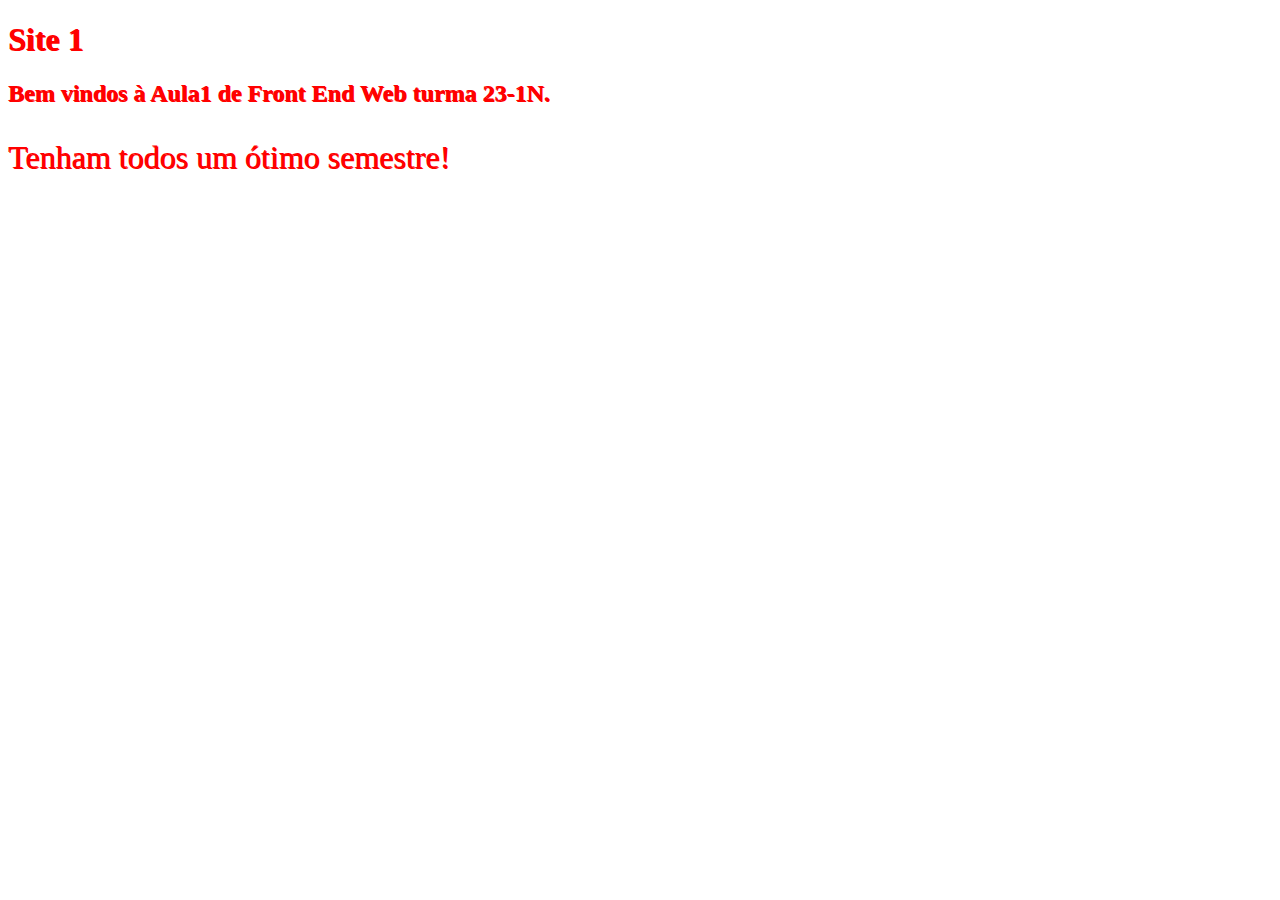
<file: root/aula1/index.html>
<!DOCTYPE html>
<html lang="pt">
<head>
    <meta charset="UTF-8">
    <meta name="viewport" content="width=device-width, initial-scale=1.0">
    <title>Front End Web 23-1N</title>
</head>
<body>
    <div id="seila" style="text-shadow: 1px 1px;">
    <h1 style="color: #ff0000;">Site 1</h1>
    <h2 style="color: #ff0000;">Bem vindos à Aula1 de Front End Web turma 23-1N.</h2>
    <p style="font-size: 2em; color: #ff0000;">Tenham todos um ótimo semestre!</p>
    </div>
</body>
</html>
</file>
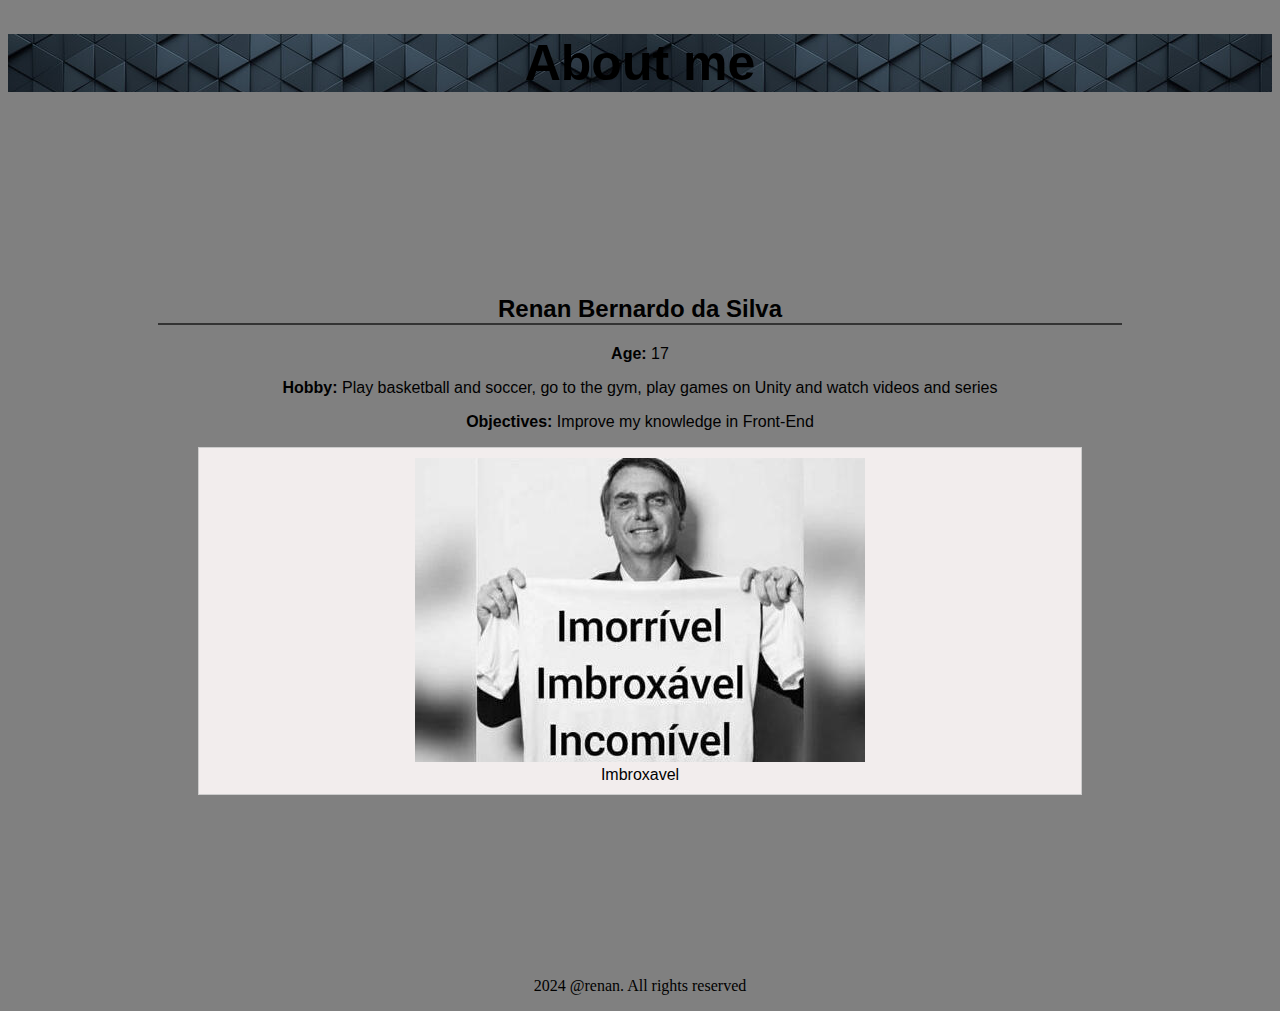
<file: root/contact.html>
<!DOCTYPE html>
<html lang="en">

<head>
    <meta charset="UTF-8">
    <meta name="viewport" content="width=device-width, initial-scale=1.0">
    <title>Contact</title>
    <link rel="stylesheet" href="css/contact.css">
</head>

<body>

    <nav>
        <h1>About me</h1>
    </nav>

    <header>
        <h2>Renan Bernardo da Silva</h2>
        <p><b>Age:</b> 17</p>
        <p><b>Hobby:</b> Play basketball and soccer, go to the gym, play games on Unity and watch videos and series </p>
        <p><b>Objectives:</b> Improve my knowledge in Front-End</p>
        <figure>
            <img src="img/whatsapp-image-2023-06-30-at-174127.jpeg" alt="Bolsomito">
            <figcaption>Imbroxavel</figcaption>
        </figure>
    </header>

    <footer>
        <p>2024 @renan. All rights reserved</p>
    </footer>

</body>

</html>
</file>
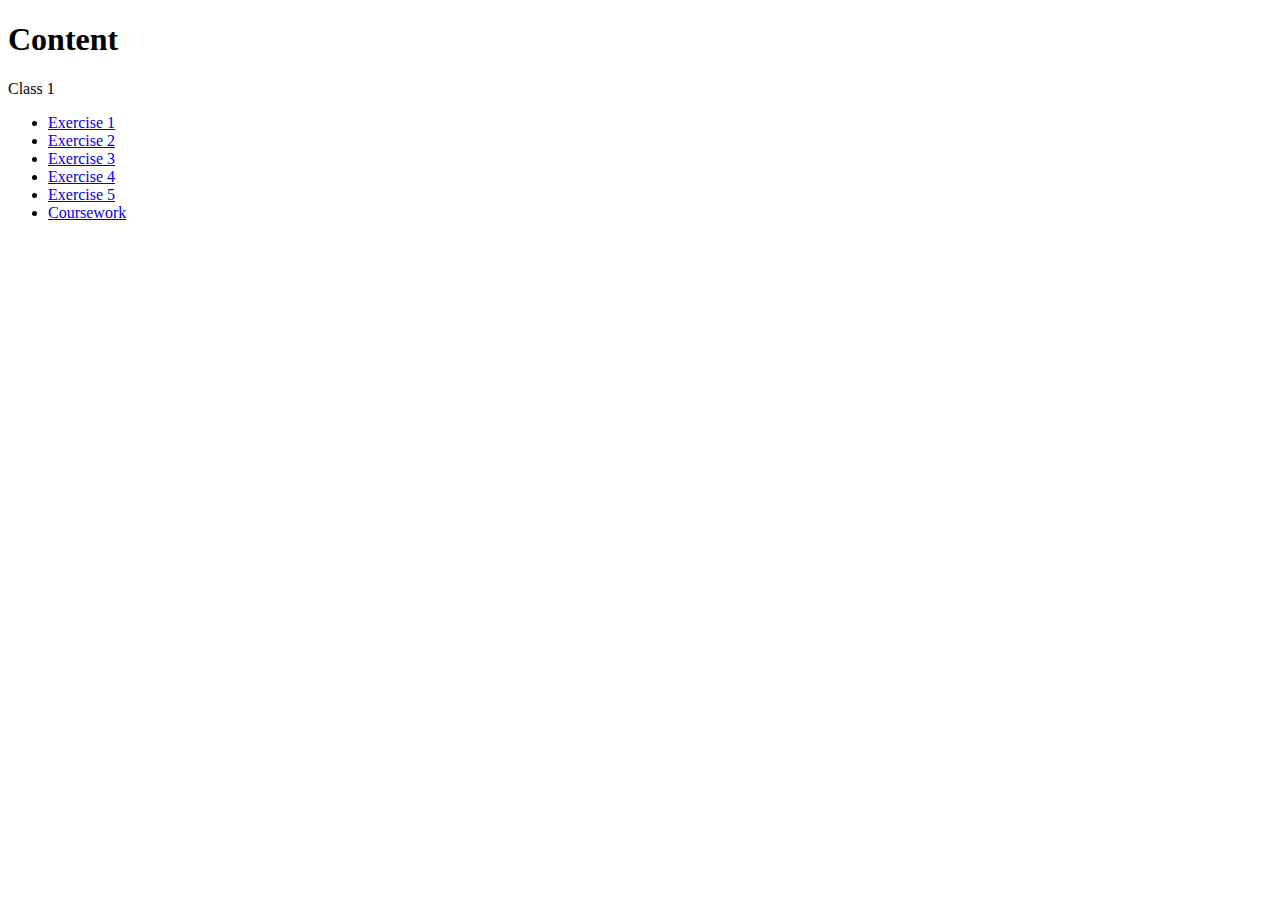
<file: root/content.html>
<!DOCTYPE html>
<html lang="en">

<head>
    <meta charset="UTF-8">
    <meta name="viewport" content="width=device-width, initial-scale=1.0">
    <title>Content</title>
</head>

<body>
    <h1>Content</h1>
    <p>Class 1</p>
    <ul>
        <li><a href="aula1/index.html">Exercise 1</a></li>
        <li><a href="aula1/aboutme.html">Exercise 2</a></li>
        <li><a href="aula1/index2.html">Exercise 3</a></li>
        <li><a href="aula1/exer3.html">Exercise 4</a></li>
        <li><a href="aula1/exer4.html">Exercise 5</a></li>
        <li><a href="coursework.html">Coursework</a></li>
    </ul>
</body>

</html>
</file>
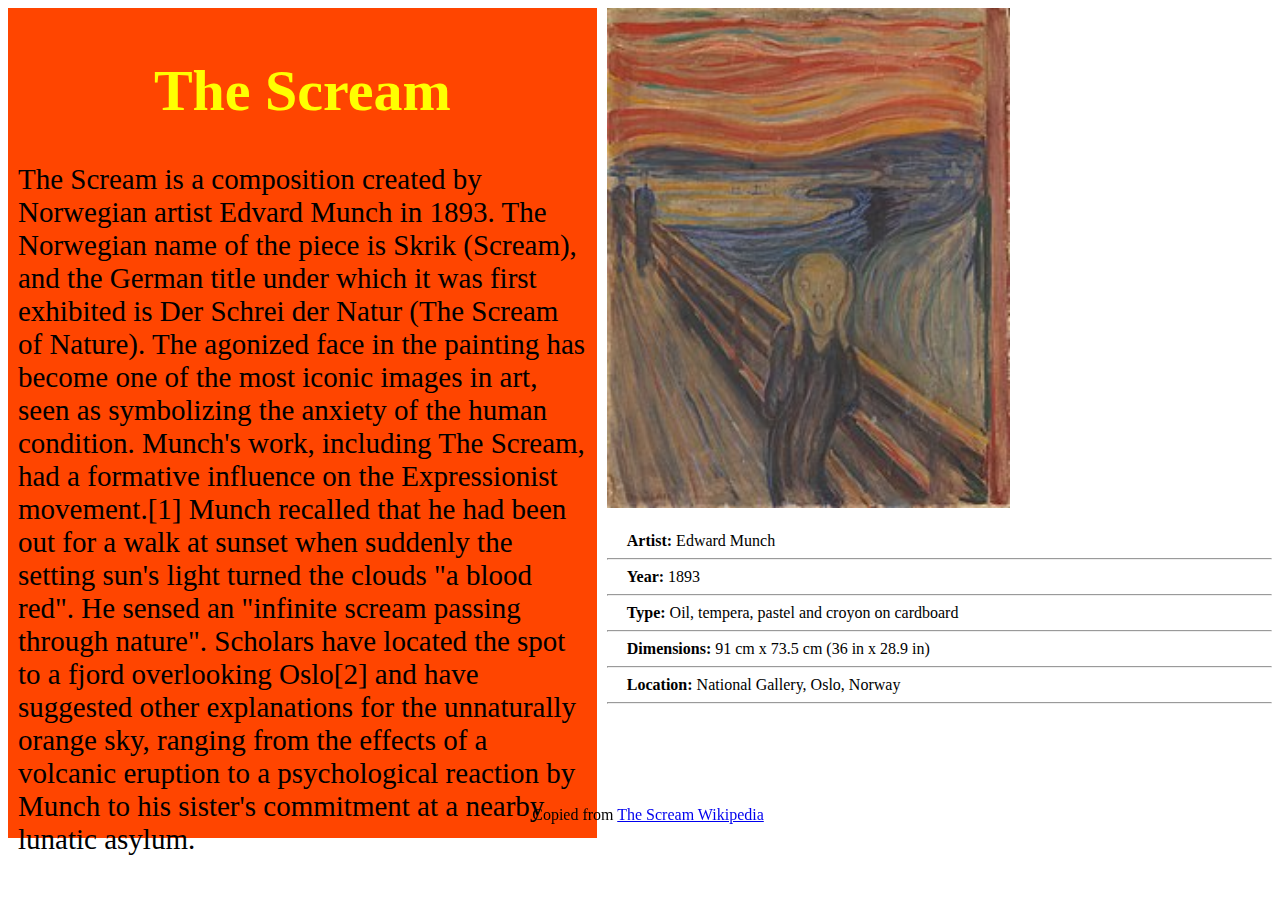
<file: root/coursework.html>
<!DOCTYPE html>
<html lang="en">
<head>
    <meta charset="UTF-8">
    <meta name="viewport" content="width=device-width, initial-scale=1.0">
    <title>Coursework</title>
    <link rel="stylesheet" href="css/coursework.css">
</head>
<body>
    <div class="container">
        <div class="text">
            <h1 id="header">The Scream</h1>
            <p>
                The Scream is a composition created by Norwegian artist Edvard Munch in 1893. The Norwegian name of the piece is Skrik (Scream), and the 
                German title under which it was first exhibited is Der Schrei der Natur (The Scream of Nature). The agonized face in the painting has become 
                one of the most iconic images in art, seen as symbolizing the anxiety of the human condition. Munch's work, including The Scream, had a 
                formative influence on the Expressionist movement.[1]
                Munch recalled that he had been out for a walk at sunset when suddenly the setting sun's light turned the clouds "a blood red". 
                He sensed an "infinite scream passing through nature". Scholars have located the spot to a fjord overlooking Oslo[2] and have suggested other 
                explanations for the unnaturally orange sky, ranging from the effects of a volcanic eruption to a psychological reaction by Munch to his 
                sister's commitment at a nearby lunatic asylum.
            </p>
        </div>
        <div class="image-container">
            <img src="img/Edvard_Munch,_1893,_The_Scream,_oil,_tempera_and_pastel_on_cardboard,_91_x_73_cm,_National_Gallery_of_Norway.jpg" alt="The Scream" id="image_the_scream">
            <div class="description">
                <p><strong>Artist:</strong> Edward Munch</p>
                <hr>
                <p><strong>Year:</strong> 1893</p>
                <hr>
                <p><strong>Type:</strong> Oil, tempera, pastel and croyon on cardboard</p>
                <hr>
                <p><strong>Dimensions:</strong> 91 cm x 73.5 cm (36 in x 28.9 in)</p>
                <hr>
                <p><strong>Location:</strong> National Gallery, Oslo, Norway</p>
                <hr>
            </div>
        </div>

        <footer>
            <p>Copied from <a href="https://en.wikipedia.org/wiki/The_Scream">The Scream Wikipedia</a></p>
        </footer>        
    </div>
</body>
</html>
</file>
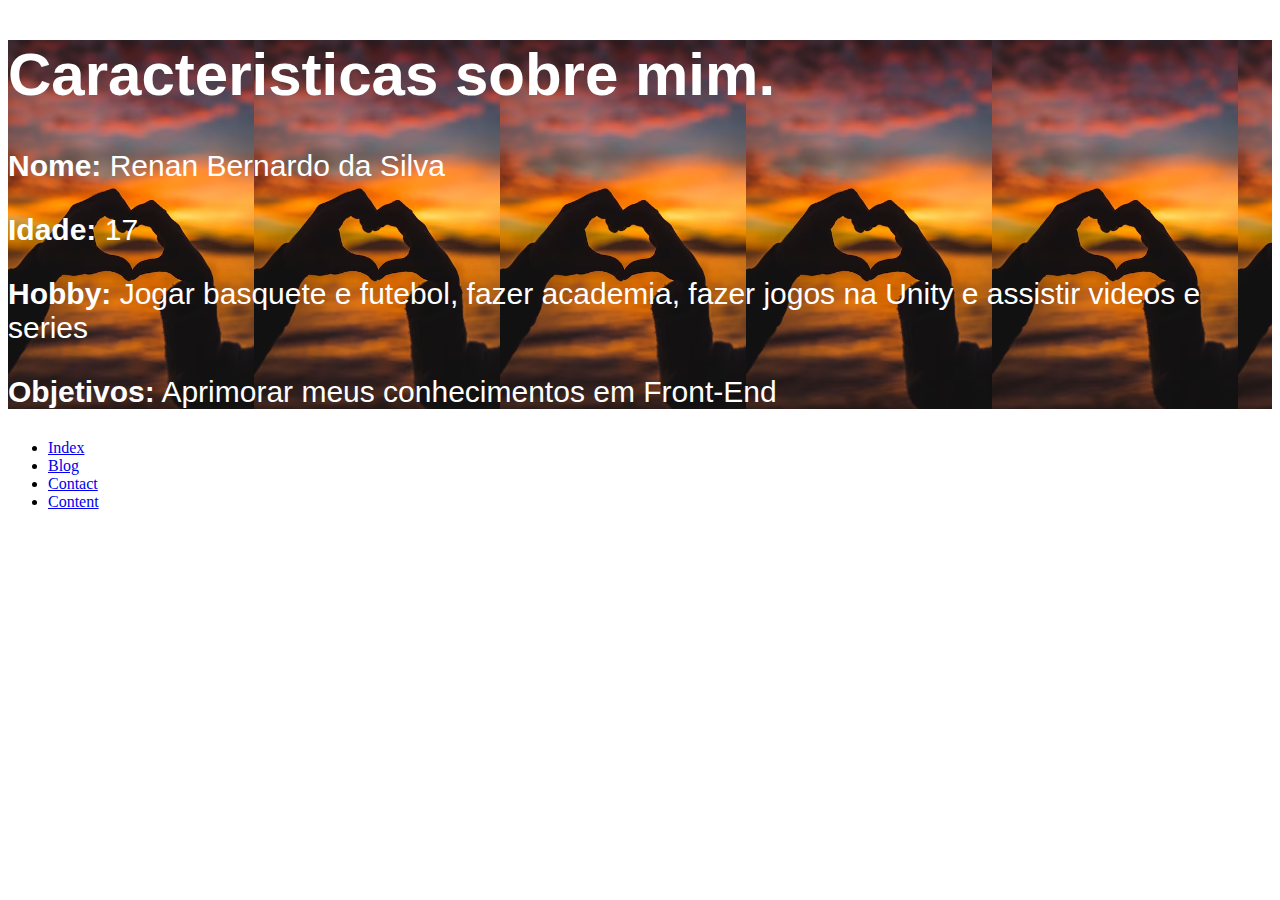
<file: root/aula1/aboutme.html>
<!DOCTYPE html>
<html lang="en">
<head>
    <meta charset="UTF-8">
    <meta name="viewport" content="width=device-width, initial-scale=1.0">
    <title>FWeb 23-1N Exercício 1</title>
</head>
<body>
    <div id="head" style = "font-size: 30px; color: #ffffff; font-family: 'ARIAL'; background-image: url(../img/foto.avif); background-size: contain;">
    <h1>Caracteristicas sobre mim.</h1>
    <p><b>Nome:</b> Renan Bernardo da Silva</p>
    <p><b>Idade:</b> 17</p>
    <p><b>Hobby:</b> Jogar basquete e futebol, fazer academia, fazer jogos na Unity e assistir videos e series </p>
    <p><b>Objetivos:</b> Aprimorar meus conhecimentos em Front-End</p>
    </div>
    
    <ul>
        <li><a href="index.html">Index</a></li>
        <li><a href="blog.html">Blog</a></li>
        <li><a href="contact.html">Contact</a></li>
        <li><a href="content.html">Content</a></li>
    </ul>
</body>
</html>
</file>
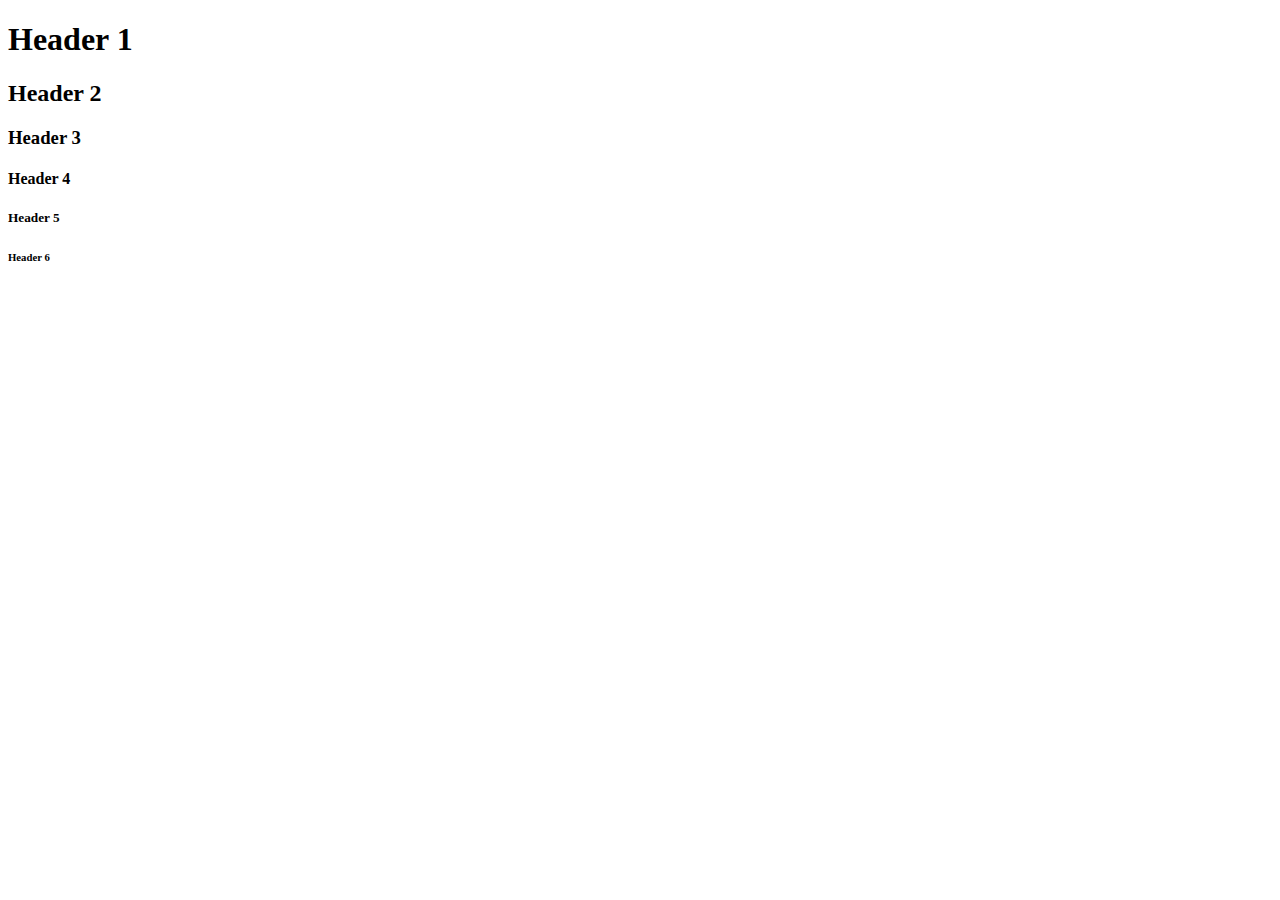
<file: root/aula1/exer3.html>
<!DOCTYPE html>
<html lang="en">
<head>
    <meta charset="UTF-8">
    <meta name="viewport" content="width=device-width, initial-scale=1.0">
    <title>Exercicio n°3</title>
</head>
<body>
    <h1>Header 1</h1>
    <h2>Header 2</h2>
    <h3>Header 3</h3>
    <h4>Header 4</h4>
    <h5>Header 5</h5>
    <h6>Header 6</h6>
</body>
</html>
</file>
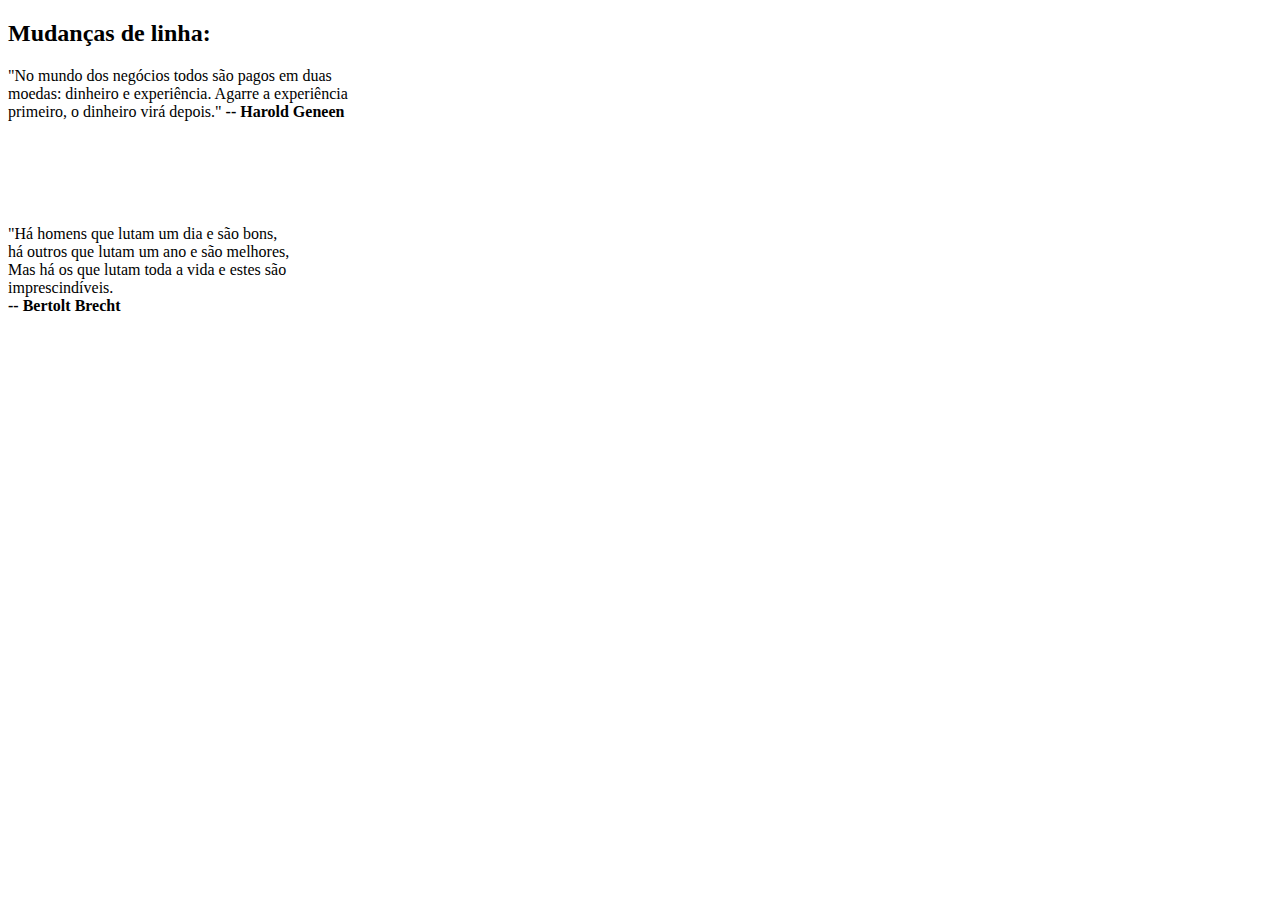
<file: root/aula1/exer4.html>
<!DOCTYPE html>
<html lang="en">

<head>
    <meta charset="UTF-8">
    <meta name="viewport" content="width=device-width, initial-scale=1.0">
    <title>Exercicio n°4</title>
</head>

<body>
    <h2>Mudanças de linha:</h2>
    <p>"No mundo dos negócios todos são pagos em duas</br> moedas: dinheiro e experiência. Agarre a experiência</br>
        primeiro, o dinheiro virá depois." <b>-- Harold Geneen</b></p>
    </br>
    </br>
    </br>
    </br>
    <p>"Há homens que lutam um dia e são bons,</br> há outros que lutam um ano e são melhores,</br> Mas há os que lutam
        toda a vida e estes são</br> imprescindíveis. </br><b>-- Bertolt Brecht</b></p>
</body>

</html>
</file>
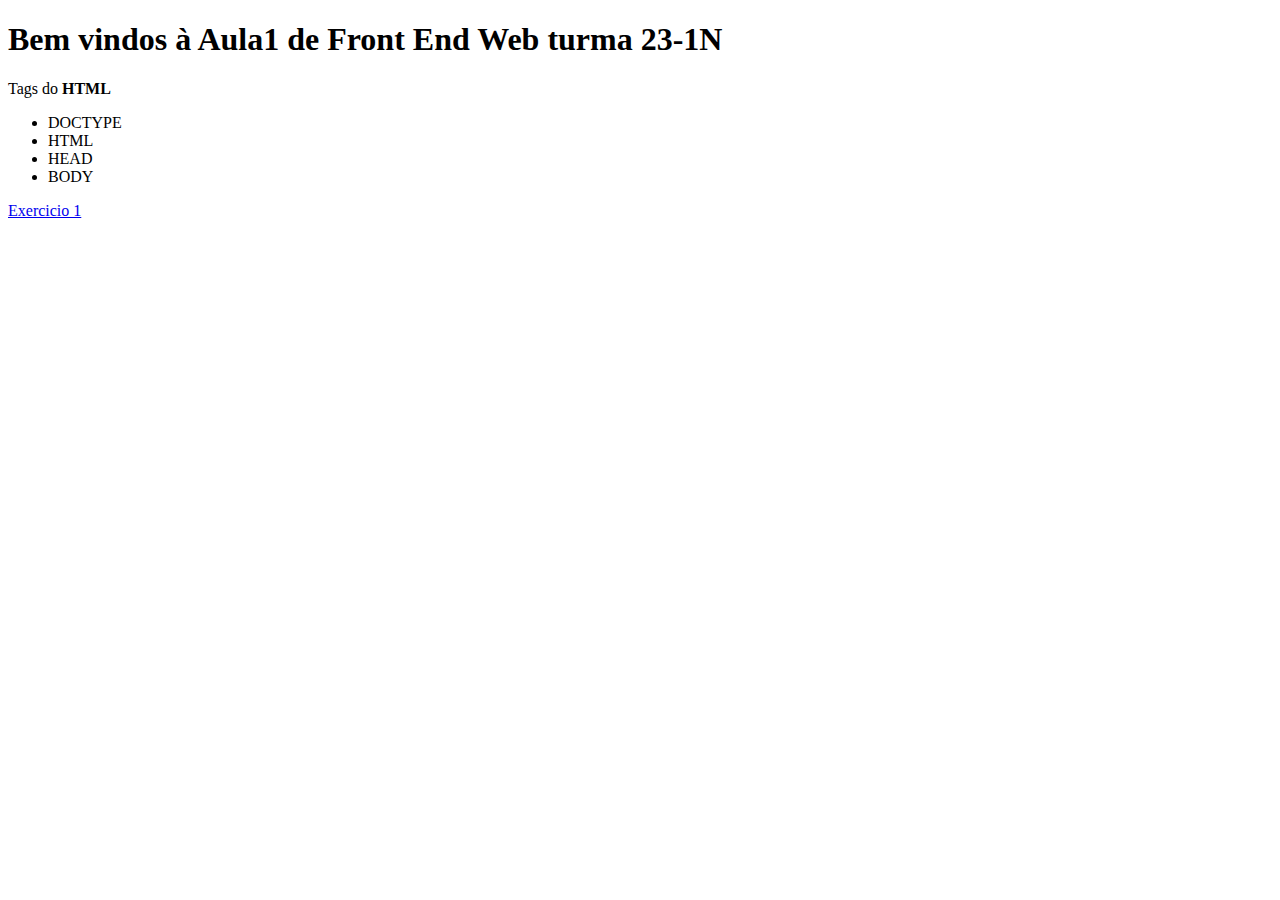
<file: root/aula1/index2.html>
<!DOCTYPE html>
<html lang="en">
<head>
    <meta charset="UTF-8">
    <meta name="viewport" content="width=device-width, initial-scale=1.0">
    <title>FWeb 23-1N Exercicio 2</title>
</head>
<body>
    <h1>Bem vindos à Aula1 de Front End Web turma 23-1N</h1>

    <p>Tags do <b>HTML</b></p>
    <ul>
        <li>DOCTYPE</li>
        <li>HTML</li>
        <li>HEAD</li>
        <li>BODY</li>
    </ul>
    <a href="file:///C:/Users/05632593029/Desktop/FWeb23-1N/Aula1/index1.html">Exercicio 1</a>
</body>
</html>
</file>
<file: root/css/contact.css>
header {
    font-family: 'ARIAL';
    text-align: center;
    padding: 150px;
}

body {
    background-color: gray;
}

nav {
    font-family: 'ARIAL';
    background-image: url(../img/360_F_571834789_ujYbUnH190iUokdDhZq7GXeTBRgqYVwa.jpg);
    text-align: center;
    font-size: 25px;
}

h2 {
    border-bottom: 2px solid #333333;
}

footer {
    text-align: center;
}

figure{
    background-color: #f2eded;
    border: 1px solid #ccc;
    padding: 10px;
}
</file>
<file: root/css/coursework.css>
.container {
    display: flex;
}

.text{
    background-color: orangered;
    width: 45%;
    height: 810px;
    padding: 10px;
    font-size: 29px;
    font-family: 'Sedgwick Ave';
}

#header{
    text-align: center;
    color: yellow;
}

.image-container {
    flex-grow: 1;
    padding-left: 10px;
}

#image_the_scream {
    max-width: 100%;
    height: 500px;
}

.description {
    margin-top: 20px;
    font-family: 'Caveat';
}

.description p {
    margin: 5px 0;
    padding: 0 20px;
}

footer {
    text-align: center;
    padding: 10px 0;
    position: fixed;
    bottom: 50px;
    width: 100%;
}
</file>
